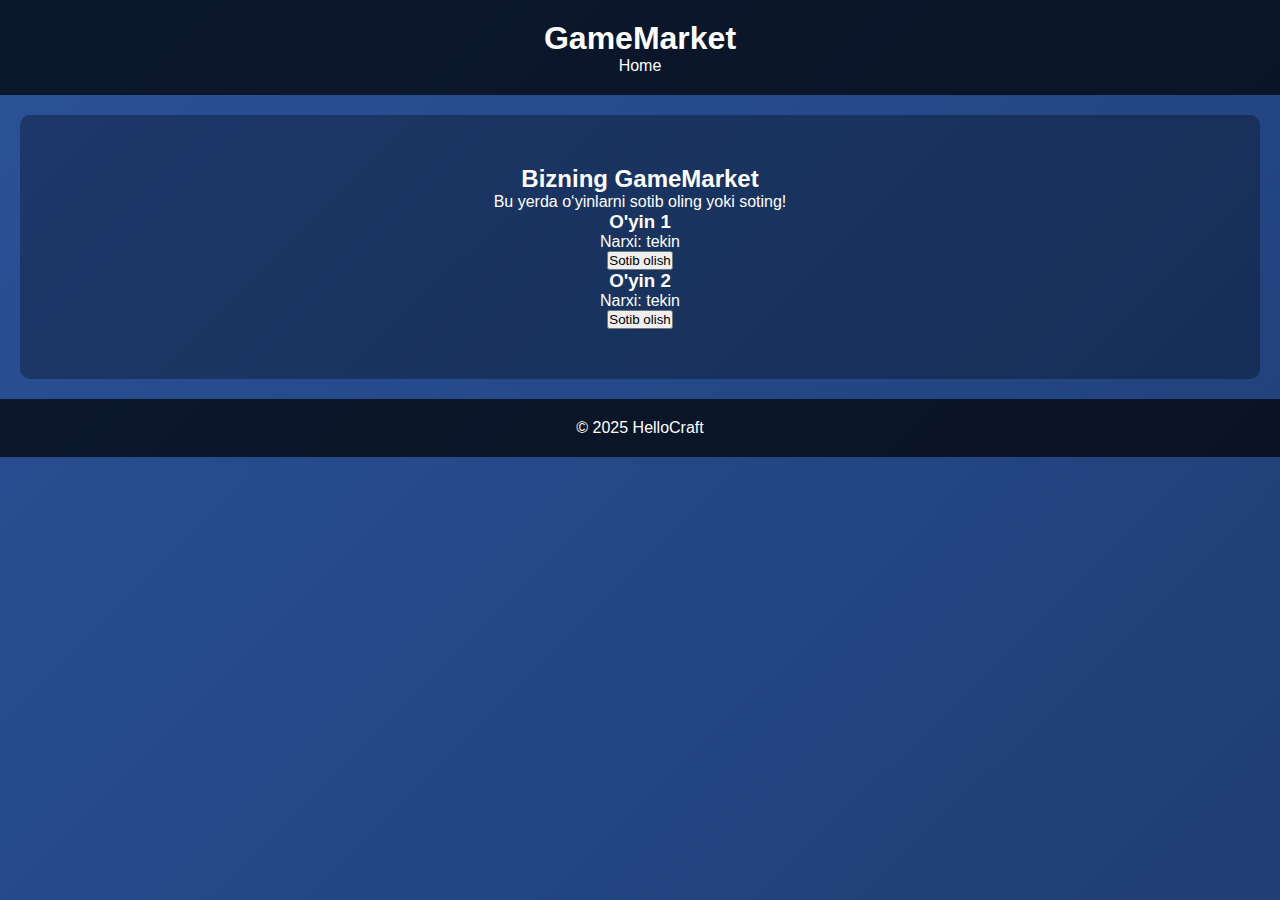
<file: VS Code/market.html>
<!DOCTYPE html>
<html lang="uz">
<head>
  <meta charset="UTF-8" />
  <meta name="viewport" content="width=device-width, initial-scale=1.0"/>
  <title>GameMarket - HelloCraft</title>
  <link rel="stylesheet" href="style.css" />
</head>
<body>
  <header>
    <h1>GameMarket</h1>
    <nav>
      <a href="index.html">Home</a>
    </nav>
  </header>

  <section>
    <h2>Bizning GameMarket</h2>
    <p>Bu yerda o‘yinlarni sotib oling yoki soting!</p>
    <div class="market-items">
      <div class="item">
        <h3>O'yin 1</h3>
        <p>Narxi: tekin</p>
        <button>Sotib olish</button>
      </div>
      <div class="item">
        <h3>O'yin 2</h3>
        <p>Narxi: tekin</p>
        <button>Sotib olish</button>
      </div>
      <!-- Yana o‘yinlar qo‘shsa bo‘ladi -->
    </div>
  </section>

  <footer>
    <p>&copy; 2025 HelloCraft</p>
  </footer>
</body>
</html>
</file>
<file: VS Code/style.css>
/* Basic reset */
* {
  margin: 0;
  padding: 0;
  box-sizing: border-box;
}

body {
  font-family: sans-serif;
  color: #fff;
  background: linear-gradient(-45deg, #1e3c72, #2a5298, #1e3c72, #2a5298);
  background-size: 400% 400%;
  animation: gradientBG 15s ease infinite;
}

header {
  background: rgba(0, 0, 0, 0.7);
  padding: 20px;
  text-align: center;
}

header h1 {
  font-size: 2em;
}

nav a {
  color: #fff;
  margin: 0 15px;
  text-decoration: none;
}

nav a:hover {
  text-decoration: underline;
}

section {
  padding: 50px;
  text-align: center;
  background: rgba(0, 0, 0, 0.3);
  margin: 20px;
  border-radius: 10px;
}

.links a {
  display: inline-block;
  background: #00aaff;
  color: #fff;
  padding: 10px 20px;
  margin: 10px;
  border-radius: 5px;
  text-decoration: none;
}

.links a:hover {
  background: #0077aa;
}

.creators {
  display: flex;
  flex-wrap: wrap;
  justify-content: center;
  gap: 20px;
}

.creators div {
  background: rgba(255, 255, 255, 0.1);
  border-radius: 10px;
  padding: 10px;
}

.creators img {
  width: 150px;
  border-radius: 10px;
}

form {
  display: flex;
  flex-direction: column;
  gap: 10px;
  max-width: 400px;
  margin: auto;
}

form input, form textarea {
  padding: 10px;
  border: none;
  border-radius: 5px;
}

form button {
  padding: 10px;
  background: #00aaff;
  color: #fff;
  border: none;
  border-radius: 5px;
  cursor: pointer;
}

form button:hover {
  background: #0077aa;
}

.join a {
  display: inline-block;
  margin-top: 10px;
  background: #00cc66;
  color: #fff;
  padding: 10px 20px;
  border-radius: 5px;
  text-decoration: none;
}

.join a:hover {
  background: #009944;
}

footer {
  text-align: center;
  padding: 20px;
  background: rgba(0, 0, 0, 0.7);
}

@keyframes gradientBG {
  0% { background-position: 0% 50%;}
  50% { background-position: 100% 50%;}
  100% { background-position: 0% 50%;}
}
</file>
